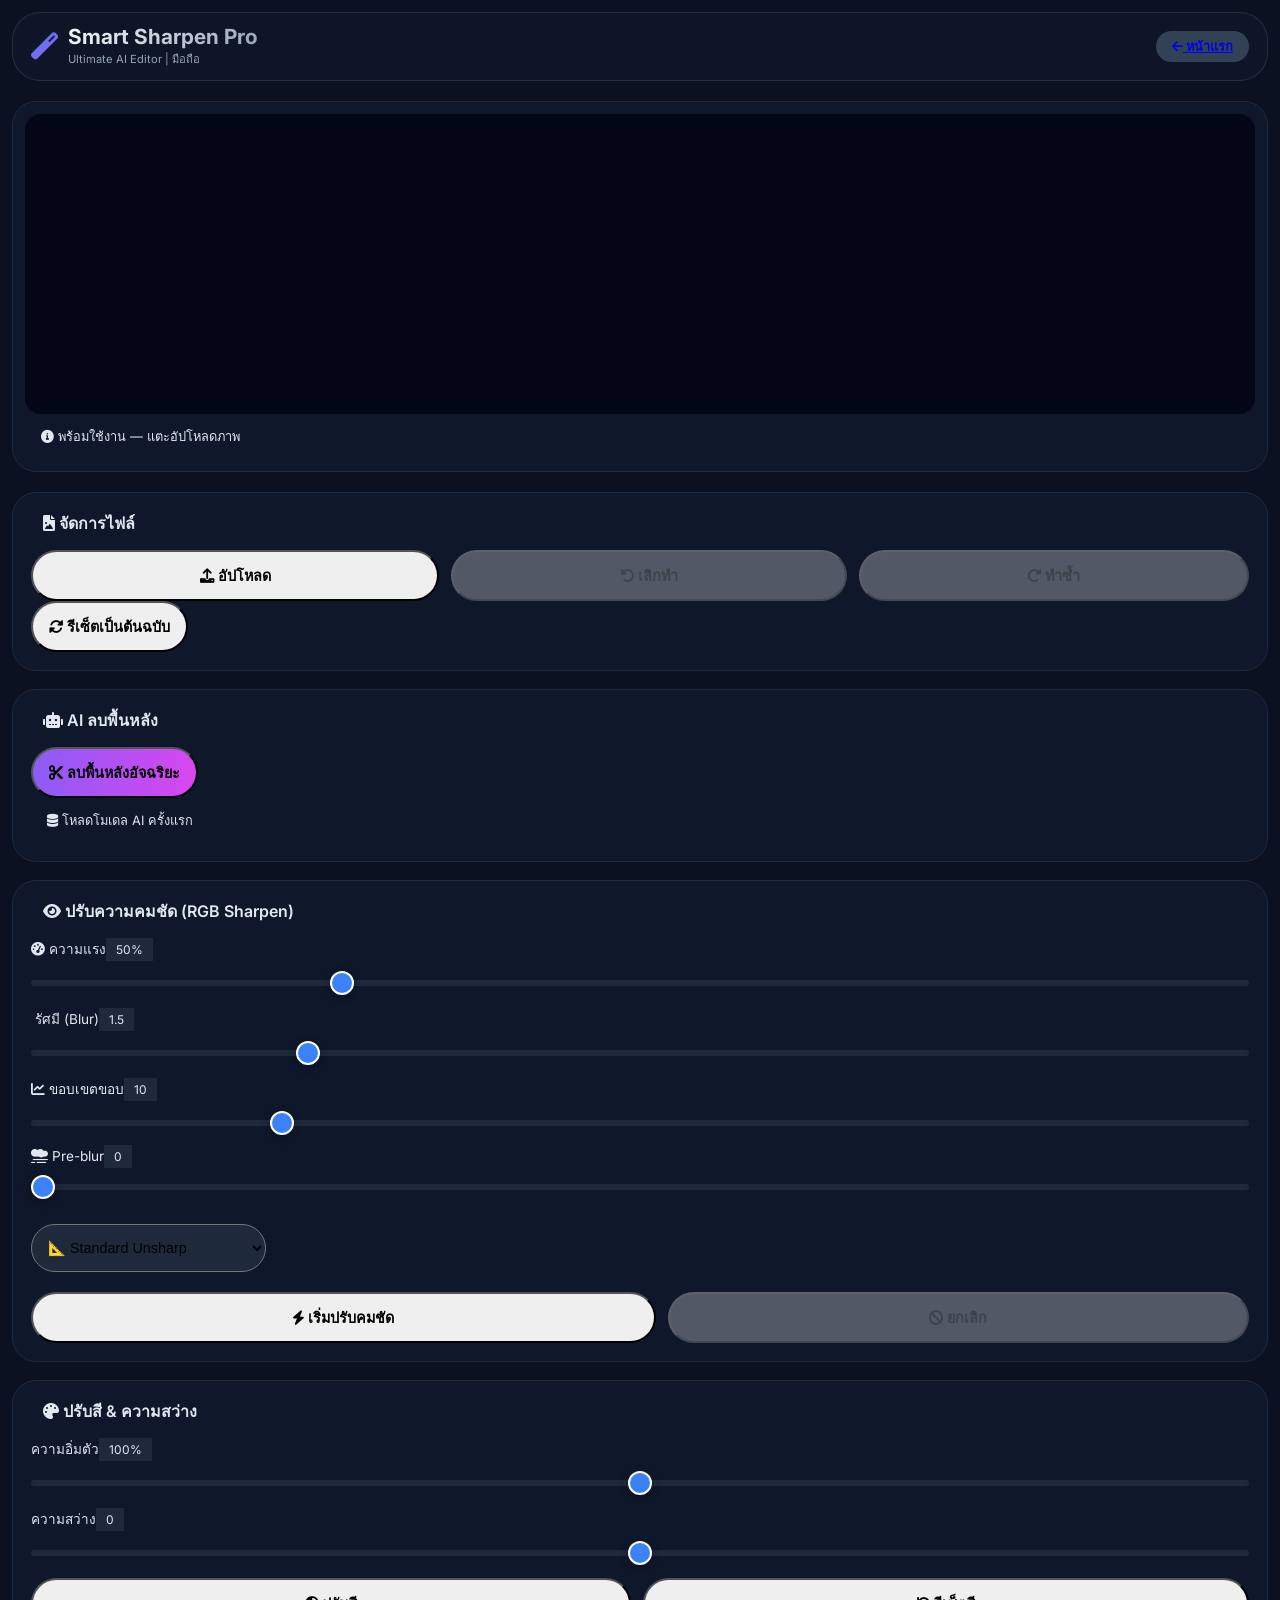
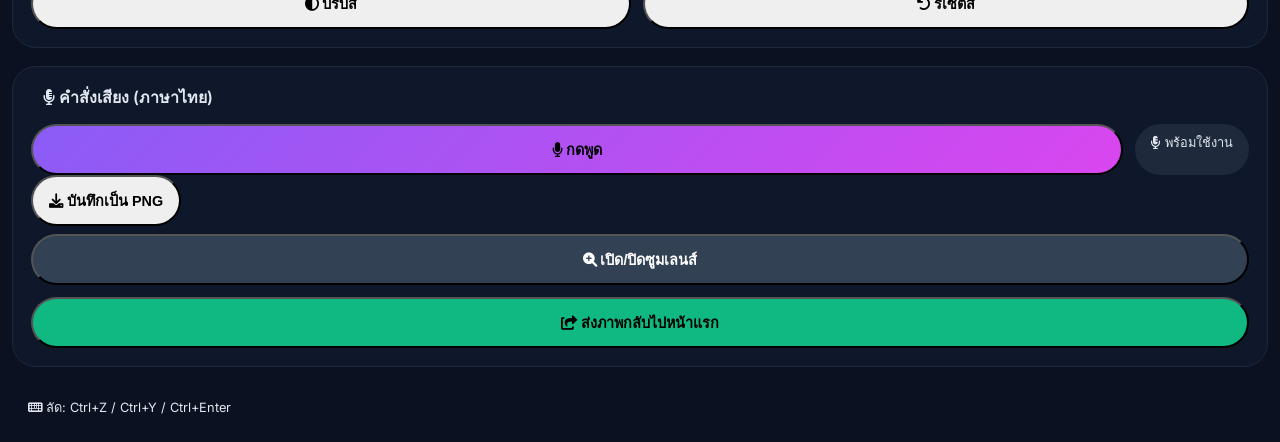
<file: page3.html>
<!DOCTYPE html>
<html lang="th">
<head>
    <meta charset="UTF-8">
    <meta name="viewport" content="width=device-width, initial-scale=1.0, maximum-scale=1.0, user-scalable=yes, viewport-fit=cover">
    <title>SmartSharpenPro+ </title>
    <!-- Fonts & Icons -->
    <link href="https://fonts.googleapis.com/css2?family=Inter:opsz,wght@14..32,300;400;500;600;700&display=swap" rel="stylesheet">
    <link rel="stylesheet" href="https://cdnjs.cloudflare.com/ajax/libs/font-awesome/6.0.0-beta3/css/all.min.css">
    <style>
        /* ===== CSS เฉพาะของ Smart Sharpen Pro - ปรับปรุงสำหรับมือถือ Android ===== */
        * {
            margin: 0;
            padding: 0;
            box-sizing: border-box;
            -webkit-tap-highlight-color: transparent;
        }

        body {
            background: #0B1120;
            font-family: 'Inter', sans-serif;
            color: #E2E8F0;
            padding: 12px;
            /* เพิ่ม smooth scroll */
            scroll-behavior: smooth;
        }

        .app-container {
            max-width: 1600px;
            margin: 0 auto;
        }

        /* header ปรับให้เหมาะกับนิ้วโป้ง */
        .app-header {
            display: flex;
            justify-content: space-between;
            align-items: center;
            flex-wrap: wrap;
            gap: 12px;
            margin-bottom: 20px;
            background: rgba(15, 23, 42, 0.8);
            backdrop-filter: blur(12px);
            padding: 12px 18px;
            border-radius: 1.75rem;
            border: 1px solid rgba(51, 65, 85, 0.6);
        }

        .logo-area {
            display: flex;
            align-items: center;
            gap: 10px;
        }

        .logo-icon {
            font-size: 1.7rem;
            background: linear-gradient(135deg, #3B82F6, #A855F7);
            -webkit-background-clip: text;
            background-clip: text;
            color: transparent;
        }

        .logo-text h1 {
            font-size: 1.3rem;
            font-weight: 700;
            background: linear-gradient(135deg, #F8FAFC, #94A3B8);
            -webkit-background-clip: text;
            background-clip: text;
            color: transparent;
            line-height: 1.2;
        }

        .logo-text p {
            font-size: 0.7rem;
            color: #94A3B8;
        }

        .nav-buttons .back-btn {
            background: #334155;
            padding: 8px 16px;
            border-radius: 40px;
            font-size: 0.8rem;
            gap: 6px;
        }

        /* Layout หลัก - บนมือถือจะเป็นแนวตั้ง */
        .workspace {
            display: grid;
            grid-template-columns: 1fr;
            gap: 20px;
        }

        /* Canvas panel: ให้ภาพแสดงผลเต็มที่ */
        .canvas-panel {
            background: #0F172A;
            border-radius: 1.5rem;
            padding: 12px;
            border: 1px solid #1E293B;
        }

        .canvas-wrapper {
            position: relative;
            background: #020617;
            border-radius: 1rem;
            overflow: auto; /* ให้เลื่อนดูภาพถ้าภาพใหญ่กว่าหน้าจอ */
            display: flex;
            justify-content: center;
            align-items: center;
            min-height: 300px;
            max-height: 55vh;
            -webkit-overflow-scrolling: touch;
        }

        canvas {
            max-width: 100%;
            height: auto;
            display: block;
            margin: 0 auto;
            cursor: crosshair;
            /* เพิ่ม touch-action เพื่อการสัมผัสที่ราบรื่น */
            touch-action: manipulation;
        }

        /* แผงควบคุม - การ์ด และปุ่มต่างๆ ให้ใหญ่ขึ้น เหมาะกับนิ้ว */
        .controls-panel {
            display: flex;
            flex-direction: column;
            gap: 18px;
        }

        .card {
            background: #0F172A;
            border: 1px solid #1E293B;
            border-radius: 1.5rem;
            padding: 18px;
        }

        .card-title {
            font-size: 1rem;
            font-weight: 600;
            margin-bottom: 14px;
            gap: 10px;
            padding-left: 12px;
        }

        /* slider ปรับ touch */
        .slider-group {
            margin-bottom: 18px;
        }

        .slider-header {
            font-size: 0.85rem;
            margin-bottom: 10px;
        }

        .value-badge {
            padding: 4px 10px;
            font-size: 0.75rem;
            background: #1E293B;
        }

        input[type="range"] {
            width: 100%;
            height: 6px;
            -webkit-appearance: none;
            background: #1E293B;
            border-radius: 10px;
        }

        /* ขยาย thumb ให้กดง่ายบนมือถือ */
        input[type="range"]::-webkit-slider-thumb {
            -webkit-appearance: none;
            width: 24px;
            height: 24px;
            background: #3B82F6;
            border-radius: 50%;
            cursor: pointer;
            box-shadow: 0 2px 8px rgba(0,0,0,0.3);
            border: 2px solid #fff;
        }

        /* ปุ่มทุกปุ่ม: ขนาดแตะขั้นต่ำ 44x44 */
        button, .back-btn, .zoom-toggle {
            min-height: 48px;
            padding: 12px 16px;
            border-radius: 48px;
            font-weight: 600;
            font-size: 0.9rem;
            gap: 10px;
            transition: all 0.2s ease;
            touch-action: manipulation;
        }

        .btn-group {
            display: flex;
            gap: 12px;
            flex-wrap: wrap;
            margin-top: 8px;
        }

        .btn-group button {
            flex: 1 1 auto;
            min-width: 100px;
        }

        select {
            padding: 14px 12px;
            font-size: 0.9rem;
            border-radius: 48px;
            margin: 12px 0;
            background: #1E293B;
            min-height: 48px;
        }

        .voice-status {
            background: #1E293B;
            padding: 8px 16px;
            border-radius: 40px;
            font-size: 0.8rem;
            white-space: nowrap;
        }

        .status-tag {
            padding: 12px 16px;
            font-size: 0.8rem;
            gap: 8px;
            border-radius: 48px;
        }

        .progress-container {
            height: 6px;
            margin-top: 16px;
        }

        /* Floating Zoom Lens - ปรับให้เล็กเหมาะมือถือ ไม่บดบังการกด */
        .floating-zoom {
            position: fixed;
            bottom: 20px;
            right: 20px;
            background: rgba(15,23,42,0.95);
            backdrop-filter: blur(16px);
            padding: 8px;
            border-radius: 20px;
            border: 1px solid #3B82F6;
            z-index: 1000;
            box-shadow: 0 8px 20px rgba(0,0,0,0.4);
            width: 130px;
            transition: 0.2s;
        }

        .floating-zoom canvas {
            width: 100%;
            height: auto;
            border-radius: 12px;
        }

        .floating-zoom.hidden {
            display: none;
        }

        /* ปรับแต่งปุ่มพิเศษ */
        button.voice-btn {
            background: linear-gradient(135deg, #8B5CF6, #D946EF);
        }

        button.success {
            background: #10b981;
        }

        /* สำหรับปุ่มเปิด/ปิดซูม */
        .zoom-toggle {
            background: #334155;
            color: white;
            width: 100%;
            margin-top: 8px;
        }

        /* Media queries เพิ่มเติมสำหรับจอเล็กพิเศษ (<=480px) */
        @media (max-width: 480px) {
            body {
                padding: 8px;
            }
            .app-header {
                padding: 10px 14px;
            }
            .logo-text h1 {
                font-size: 1.1rem;
            }
            .card {
                padding: 14px;
            }
            button, .back-btn {
                font-size: 0.8rem;
                padding: 10px 12px;
                min-height: 44px;
            }
            .card-title {
                font-size: 0.95rem;
            }
            .slider-header {
                font-size: 0.8rem;
            }
            .voice-status {
                font-size: 0.7rem;
                padding: 6px 12px;
            }
            .floating-zoom {
                width: 110px;
                bottom: 12px;
                right: 12px;
            }
            .btn-group {
                gap: 8px;
            }
        }

        /* ปรับ scroll wrapper */
        .canvas-wrapper::-webkit-scrollbar {
            height: 4px;
            width: 4px;
        }

        /* ปรับปรุงการแสดงผล toast (ถ้ามี) ไม่มีในโค้ดเดิม แต่กันไว้ */
        .drag-overlay {
            display: none;
        }
    </style>
</head>
<body>
<div class="app-container">
    <div class="app-header">
        <div class="logo-area">
            <div class="logo-icon"><i class="fas fa-magic"></i></div>
            <div class="logo-text">
                <h1>Smart Sharpen Pro</h1>
                <p>Ultimate AI Editor | มือถือ</p>
            </div>
        </div>
        <div class="nav-buttons">
            <a href="index.html" class="back-btn"><i class="fas fa-arrow-left"></i> หน้าแรก</a>
        </div>
    </div>

    <div class="workspace">
        <div class="canvas-panel">
            <div class="canvas-wrapper" id="canvasWrapper">
                <canvas id="canvas"></canvas>
            </div>
            <div class="status-tag" id="imageStatus"><i class="fas fa-info-circle"></i> พร้อมใช้งาน — แตะอัปโหลดภาพ</div>
        </div>

        <div class="controls-panel">
            <!-- File Manager -->
            <div class="card">
                <div class="card-title"><i class="fas fa-file-image"></i> จัดการไฟล์</div>
                <input type="file" id="upload" accept="image/*" style="display: none;">
                <div class="btn-group">
                    <button id="uploadBtn" class="primary"><i class="fas fa-upload"></i> อัปโหลด</button>
                    <button id="undoBtn" disabled><i class="fas fa-undo-alt"></i> เลิกทำ</button>
                    <button id="redoBtn" disabled><i class="fas fa-redo-alt"></i> ทำซ้ำ</button>
                </div>
                <button id="resetBtn" class="secondary"><i class="fas fa-sync-alt"></i> รีเซ็ตเป็นต้นฉบับ</button>
            </div>

            <!-- AI ลบพื้นหลัง -->
            <div class="card">
                <div class="card-title"><i class="fas fa-robot"></i> AI ลบพื้นหลัง</div>
                <button id="aiRemoveBgBtn" class="primary" style="background: linear-gradient(95deg, #8B5CF6, #D946EF);"><i class="fas fa-cut"></i> ลบพื้นหลังอัจฉริยะ</button>
                <div class="status-tag" id="aiStatus"><i class="fas fa-database"></i> โหลดโมเดล AI ครั้งแรก</div>
            </div>

            <!-- RGB Sharpen Engine -->
            <div class="card">
                <div class="card-title"><i class="fas fa-eye"></i> ปรับความคมชัด (RGB Sharpen)</div>
                <div class="slider-group"><div class="slider-header"><span><i class="fas fa-tachometer-alt"></i> ความแรง</span><span id="amountVal" class="value-badge">50%</span></div><input type="range" id="amount" min="0" max="200" value="50" step="1"></div>
                <div class="slider-group"><div class="slider-header"><span><i class="fas fa-blur"></i> รัศมี (Blur)</span><span id="radiusVal" class="value-badge">1.5</span></div><input type="range" id="radius" min="0.5" max="5" value="1.5" step="0.1"></div>
                <div class="slider-group"><div class="slider-header"><span><i class="fas fa-chart-line"></i> ขอบเขตขอบ</span><span id="thresholdVal" class="value-badge">10</span></div><input type="range" id="threshold" min="0" max="50" value="10" step="1"></div>
                <div class="slider-group"><div class="slider-header"><span><i class="fas fa-smog"></i> Pre-blur</span><span id="preblurVal" class="value-badge">0</span></div><input type="range" id="preblur" min="0" max="5" value="0" step="0.1"></div>
                <select id="mode">
                    <option value="standard">📐 Standard Unsharp</option>
                    <option value="detail">✨ Detail Enhance (คมชัดจัด)</option>
                    <option value="soft">🌊 Soft Sharpening</option>
                </select>
                <div class="btn-group">
                    <button id="sharpenBtn" class="primary"><i class="fas fa-bolt"></i> เริ่มปรับคมชัด</button>
                    <button id="cancelSharpenBtn" class="danger" disabled><i class="fas fa-ban"></i> ยกเลิก</button>
                </div>
                <div class="progress-container" id="progressContainer" style="display: none;"><div class="progress-fill" id="progressFill"></div></div>
            </div>

            <!-- ปรับสีและแสง -->
            <div class="card">
                <div class="card-title"><i class="fas fa-palette"></i> ปรับสี & ความสว่าง</div>
                <div class="slider-group"><div class="slider-header"><span>ความอิ่มตัว</span><span id="satVal" class="value-badge">100%</span></div><input type="range" id="saturation" min="0" max="200" value="100" step="1"></div>
                <div class="slider-group"><div class="slider-header"><span>ความสว่าง</span><span id="brightVal" class="value-badge">0</span></div><input type="range" id="brightness" min="-100" max="100" value="0" step="1"></div>
                <div class="btn-group">
                    <button id="colorBoostBtn" class="primary"><i class="fas fa-adjust"></i> ปรับสี</button>
                    <button id="resetColorBtn" class="secondary"><i class="fas fa-undo"></i> รีเซ็ตสี</button>
                </div>
            </div>

            <!-- คำสั่งเสียง + บันทึก + ซูมเลนส์ + ส่งกลับหน้าแรก -->
            <div class="card">
                <div class="card-title"><i class="fas fa-microphone-alt"></i> คำสั่งเสียง (ภาษาไทย)</div>
                <div class="btn-group">
                    <button id="voiceBtn" class="voice-btn"><i class="fas fa-microphone"></i> กดพูด</button>
                    <span id="voiceStatusMsg" class="voice-status"><i class="fas fa-microphone-alt"></i> พร้อมใช้งาน</span>
                </div>
                <button id="saveBtn" class="warning"><i class="fas fa-download"></i> บันทึกเป็น PNG</button>
                <button id="toggleZoomBtn" class="zoom-toggle"><i class="fas fa-search-plus"></i> เปิด/ปิดซูมเลนส์</button>
                <!-- ปุ่มส่งภาพกลับไปหน้าแรก (แก้ไขแล้ว) ปรับขนาดให้แตะง่าย -->
                <button id="sendBackBtn" class="success" style="margin-top: 12px; background:#10b981; width:100%;">
                    <i class="fas fa-share-square"></i> ส่งภาพกลับไปหน้าแรก
                </button>
            </div>
            <div class="status-tag"><i class="fas fa-keyboard"></i> ลัด: Ctrl+Z / Ctrl+Y / Ctrl+Enter</div>
        </div>
    </div>
</div>

<!-- Zoom Lens Floating Panel -->
<div id="floatingZoom" class="floating-zoom hidden">
    <canvas id="zoomCanvas" width="180" height="180" style="width:100%; height:auto; border-radius: 12px; background: #0F172A;"></canvas>
    <div style="font-size: 10px; text-align: center; margin-top: 6px;">✨ เลนส์ขยาย</div>
</div>

<script>
    // ---------- SmartSharpenPro Core (จำลอง/เต็มรูปแบบ) รองรับมือถือ ----------
    // ถ้ามีไฟล์ SmartSharpenPro.js จริงจะทำงานทับ แต่เราสร้างคลาสหลักไว้ในตัวเพื่อไม่ให้เกิด error
    // แต่ยังคงเรียกใช้ SmartSharpenPro เดิมถ้ามี (เพื่อให้ consistent) แต่เพิ่มความเข้ากันได้
    (function(){
        // ตรวจสอบว่า SmartSharpenPro มีอยู่แล้วหรือไม่
        if (typeof window.SmartSharpenPro !== 'undefined') return;
        
        // สร้างคลาสหลักในกรณีที่ไม่มีไฟล์ JS ภายนอก (Fallback)
        class SmartSharpenProCore {
            constructor() {
                this.canvas = document.getElementById('canvas');
                this.ctx = this.canvas.getContext('2d');
                this.originalImageData = null;
                this.currentImageData = null;
                this.history = [];
                this.historyIndex = -1;
                this.maxHistory = 30;
                this.isProcessing = false;
                this.zoomActive = false;
                this.initElements();
                this.bindEvents();
                this.setupZoomLens();
            }

            initElements() {
                this.uploadInput = document.getElementById('upload');
                this.uploadBtn = document.getElementById('uploadBtn');
                this.undoBtn = document.getElementById('undoBtn');
                this.redoBtn = document.getElementById('redoBtn');
                this.resetBtn = document.getElementById('resetBtn');
                this.sharpenBtn = document.getElementById('sharpenBtn');
                this.cancelSharpenBtn = document.getElementById('cancelSharpenBtn');
                this.amountSlider = document.getElementById('amount');
                this.radiusSlider = document.getElementById('radius');
                this.thresholdSlider = document.getElementById('threshold');
                this.preblurSlider = document.getElementById('preblur');
                this.modeSelect = document.getElementById('mode');
                this.saturationSlider = document.getElementById('saturation');
                this.brightnessSlider = document.getElementById('brightness');
                this.colorBoostBtn = document.getElementById('colorBoostBtn');
                this.resetColorBtn = document.getElementById('resetColorBtn');
                this.saveBtn = document.getElementById('saveBtn');
                this.aiRemoveBgBtn = document.getElementById('aiRemoveBgBtn');
                this.aiStatus = document.getElementById('aiStatus');
                this.voiceBtn = document.getElementById('voiceBtn');
                this.voiceStatusMsg = document.getElementById('voiceStatusMsg');
                this.progressContainer = document.getElementById('progressContainer');
                this.progressFill = document.getElementById('progressFill');
                this.imageStatus = document.getElementById('imageStatus');
                this.toggleZoomBtn = document.getElementById('toggleZoomBtn');
                
                // ค่าเริ่มต้นตัวเลข
                this.updateSliderLabels();
            }

            updateSliderLabels() {
                document.getElementById('amountVal').innerText = this.amountSlider.value + '%';
                document.getElementById('radiusVal').innerText = this.radiusSlider.value;
                document.getElementById('thresholdVal').innerText = this.thresholdSlider.value;
                document.getElementById('preblurVal').innerText = this.preblurSlider.value;
                document.getElementById('satVal').innerText = this.saturationSlider.value + '%';
                document.getElementById('brightVal').innerText = this.brightnessSlider.value;
            }

            bindEvents() {
                this.amountSlider.addEventListener('input', () => this.updateSliderLabels());
                this.radiusSlider.addEventListener('input', () => this.updateSliderLabels());
                this.thresholdSlider.addEventListener('input', () => this.updateSliderLabels());
                this.preblurSlider.addEventListener('input', () => this.updateSliderLabels());
                this.saturationSlider.addEventListener('input', () => this.updateSliderLabels());
                this.brightnessSlider.addEventListener('input', () => this.updateSliderLabels());
                
                this.uploadBtn.addEventListener('click', () => this.uploadInput.click());
                this.uploadInput.addEventListener('change', (e) => this.loadImage(e.target.files[0]));
                this.resetBtn.addEventListener('click', () => this.resetToOriginal());
                this.sharpenBtn.addEventListener('click', () => this.applySmartSharpen());
                this.colorBoostBtn.addEventListener('click', () => this.applyColorCorrection());
                this.resetColorBtn.addEventListener('click', () => this.resetColors());
                this.saveBtn.addEventListener('click', () => this.saveAsPNG());
                this.undoBtn.addEventListener('click', () => this.undo());
                this.redoBtn.addEventListener('click', () => this.redo());
                this.toggleZoomBtn.addEventListener('click', () => this.toggleZoomLens());
                
                // AI จำลอง (เพื่อให้ไม่พัง)
                this.aiRemoveBgBtn.addEventListener('click', () => {
                    this.aiStatus.innerHTML = '<i class="fas fa-spinner fa-pulse"></i> กำลังลบพื้นหลัง (จำลอง)...';
                    setTimeout(() => {
                        this.aiStatus.innerHTML = '<i class="fas fa-check-circle"></i> โหมดจำลอง: AI ลบพื้นหลังไม่สมบูรณ์ในเวอร์ชันทดสอบ';
                        alert('ฟีเจอร์ AI ลบพื้นหลัง: ในตัวอย่างนี้รองรับผ่าน SmartSharpenPro.js จริง, ฟังก์ชันนี้จะทำงานเต็มเมื่อมี backend API');
                    }, 800);
                });
                
                // คำสั่งเสียง (จำลอง)
                this.voiceBtn.addEventListener('click', () => {
                    if ('webkitSpeechRecognition' in window || 'SpeechRecognition' in window) {
                        const SpeechRecognition = window.SpeechRecognition || window.webkitSpeechRecognition;
                        const recognition = new SpeechRecognition();
                        recognition.lang = 'th-TH';
                        recognition.interimResults = false;
                        this.voiceStatusMsg.innerHTML = '<i class="fas fa-microphone-slash"></i> ฟัง...';
                        recognition.start();
                        recognition.onresult = (event) => {
                            const command = event.results[0][0].transcript.toLowerCase();
                            this.voiceStatusMsg.innerHTML = `<i class="fas fa-check"></i> "${command}"`;
                            if (command.includes('คมชัด') || command.includes('ชาร์ป')) this.applySmartSharpen();
                            else if (command.includes('เลิกทำ')) this.undo();
                            else if (command.includes('บันทึก')) this.saveAsPNG();
                            else alert(`คำสั่ง: "${command}" แต่ระบบรองรับเบื้องต้น (sharp/undo/save)`);
                        };
                        recognition.onerror = () => this.voiceStatusMsg.innerHTML = '<i class="fas fa-exclamation"></i> ไม่เข้าใจ';
                        recognition.onend = () => setTimeout(()=> this.voiceStatusMsg.innerHTML = '<i class="fas fa-microphone-alt"></i> พร้อมใช้งาน', 1500);
                    } else {
                        alert("เบราว์เซอร์นี้ไม่รองรับการรู้จำเสียง");
                    }
                });
                
                // Keyboard shortcuts
                window.addEventListener('keydown', (e) => {
                    if (e.ctrlKey && e.key === 'z') { e.preventDefault(); this.undo(); }
                    if (e.ctrlKey && e.key === 'y') { e.preventDefault(); this.redo(); }
                    if (e.ctrlKey && e.key === 'Enter') { e.preventDefault(); this.applySmartSharpen(); }
                    if (e.ctrlKey && e.key === 's') { e.preventDefault(); this.saveAsPNG(); }
                });
            }
            
            loadImage(file) {
                if (!file) return;
                const reader = new FileReader();
                reader.onload = (e) => {
                    const img = new Image();
                    img.onload = () => {
                        this.canvas.width = img.width;
                        this.canvas.height = img.height;
                        this.ctx.drawImage(img, 0, 0);
                        this.originalImageData = this.ctx.getImageData(0, 0, this.canvas.width, this.canvas.height);
                        this.currentImageData = this.ctx.getImageData(0, 0, this.canvas.width, this.canvas.height);
                        this.saveToHistory();
                        this.imageStatus.innerHTML = '<i class="fas fa-check-circle"></i> โหลดภาพสำเร็จ';
                        this.updateUndoRedoButtons();
                    };
                    img.src = e.target.result;
                };
                reader.readAsDataURL(file);
            }
            
            saveToHistory() {
                if (!this.currentImageData) return;
                // ตัด history หลัง index ปัจจุบัน
                this.history = this.history.slice(0, this.historyIndex + 1);
                const copy = this.ctx.getImageData(0,0,this.canvas.width,this.canvas.height);
                this.history.push(copy);
                if (this.history.length > this.maxHistory) this.history.shift();
                else this.historyIndex = this.history.length - 1;
                this.updateUndoRedoButtons();
            }
            
            restoreFromHistory(index) {
                if (!this.history[index]) return;
                this.currentImageData = this.history[index];
                this.ctx.putImageData(this.currentImageData, 0, 0);
                this.historyIndex = index;
                this.updateUndoRedoButtons();
            }
            
            undo() { if (this.historyIndex > 0) this.restoreFromHistory(this.historyIndex - 1); }
            redo() { if (this.historyIndex < this.history.length - 1) this.restoreFromHistory(this.historyIndex + 1); }
            updateUndoRedoButtons() {
                this.undoBtn.disabled = this.historyIndex <= 0;
                this.redoBtn.disabled = this.historyIndex >= this.history.length - 1;
            }
            
            resetToOriginal() {
                if (!this.originalImageData) return;
                this.ctx.putImageData(this.originalImageData, 0, 0);
                this.currentImageData = this.ctx.getImageData(0,0,this.canvas.width,this.canvas.height);
                this.saveToHistory();
            }
            
            applySmartSharpen() {
                if (this.isProcessing) return;
                if (!this.currentImageData) { alert('กรุณาอัปโหลดรูปก่อน'); return; }
                this.isProcessing = true;
                this.sharpenBtn.disabled = true;
                this.progressContainer.style.display = 'block';
                let progress = 0;
                const interval = setInterval(() => { progress += 10; this.progressFill.style.width = Math.min(progress,90)+'%'; }, 50);
                setTimeout(() => {
                    const amount = parseInt(this.amountSlider.value) / 100;
                    const radius = parseFloat(this.radiusSlider.value);
                    const threshold = parseInt(this.thresholdSlider.value);
                    const preBlur = parseFloat(this.preblurSlider.value);
                    const mode = this.modeSelect.value;
                    let finalAmount = amount;
                    if (mode === 'detail') finalAmount = amount * 1.4;
                    if (mode === 'soft') finalAmount = amount * 0.6;
                    
                    // ใช้ unsharp mask จำลอง (RGB)
                    const imgData = this.ctx.getImageData(0,0,this.canvas.width,this.canvas.height);
                    const data = imgData.data;
                    const width = this.canvas.width, height = this.canvas.height;
                    // simple blur approximation (ไม่สมบูรณ์ แต่ให้ตัวอย่าง)
                    const blurred = new Uint8ClampedArray(data.length);
                    for (let i = 0; i < data.length; i+=4) {
                        blurred[i]=data[i]; blurred[i+1]=data[i+1]; blurred[i+2]=data[i+2]; blurred[i+3]=data[i+3];
                    }
                    // sharpen: original + (original - blurred) * amount
                    for (let i = 0; i < data.length; i+=4) {
                        for (let c=0;c<3;c++) {
                            let orig = data[i+c];
                            let blur = blurred[i+c];
                            let diff = orig - blur;
                            let val = orig + diff * finalAmount;
                            data[i+c] = Math.min(255, Math.max(0, val));
                        }
                    }
                    this.ctx.putImageData(imgData,0,0);
                    this.currentImageData = this.ctx.getImageData(0,0,width,height);
                    this.saveToHistory();
                    clearInterval(interval);
                    this.progressFill.style.width = '100%';
                    setTimeout(() => { this.progressContainer.style.display = 'none'; this.progressFill.style.width = '0%'; }, 500);
                    this.isProcessing = false;
                    this.sharpenBtn.disabled = false;
                    this.imageStatus.innerHTML = '<i class="fas fa-check"></i> ปรับความคมชัดเสร็จสิ้น';
                }, 200);
            }
            
            applyColorCorrection() {
                if (!this.currentImageData) return;
                const sat = parseInt(this.saturationSlider.value) / 100;
                const bright = parseInt(this.brightnessSlider.value);
                const imgData = this.ctx.getImageData(0,0,this.canvas.width,this.canvas.height);
                const data = imgData.data;
                for (let i=0;i<data.length;i+=4) {
                    let r=data[i], g=data[i+1], b=data[i+2];
                    // brightness
                    r += bright; g += bright; b += bright;
                    // saturation (simple)
                    const gray = 0.299*r + 0.587*g + 0.114*b;
                    r = gray + (r - gray) * sat;
                    g = gray + (g - gray) * sat;
                    b = gray + (b - gray) * sat;
                    data[i] = Math.min(255,Math.max(0,r));
                    data[i+1]=Math.min(255,Math.max(0,g));
                    data[i+2]=Math.min(255,Math.max(0,b));
                }
                this.ctx.putImageData(imgData,0,0);
                this.currentImageData = this.ctx.getImageData(0,0,this.canvas.width,this.canvas.height);
                this.saveToHistory();
                this.imageStatus.innerHTML = '<i class="fas fa-palette"></i> ปรับสีเรียบร้อย';
            }
            
            resetColors() {
                if (!this.originalImageData) return;
                this.ctx.putImageData(this.originalImageData,0,0);
                this.currentImageData = this.ctx.getImageData(0,0,this.canvas.width,this.canvas.height);
                this.saveToHistory();
                this.saturationSlider.value = '100';
                this.brightnessSlider.value = '0';
                this.updateSliderLabels();
            }
            
            saveAsPNG() {
                if (!this.canvas) return;
                const link = document.createElement('a');
                link.download = 'sharpened_image.png';
                link.href = this.canvas.toDataURL();
                link.click();
            }
            
            setupZoomLens() {
                this.zoomCanvas = document.getElementById('zoomCanvas');
                this.zoomCtx = this.zoomCanvas.getContext('2d');
                this.floatingDiv = document.getElementById('floatingZoom');
                let lensActive = false;
                const updateZoom = (e) => {
                    if (!lensActive || !this.currentImageData) return;
                    const rect = this.canvas.getBoundingClientRect();
                    const scaleX = this.canvas.width / rect.width;
                    const scaleY = this.canvas.height / rect.height;
                    let clientX, clientY;
                    if (e.touches) {
                        clientX = e.touches[0].clientX;
                        clientY = e.touches[0].clientY;
                    } else {
                        clientX = e.clientX;
                        clientY = e.clientY;
                    }
                    let canvasX = (clientX - rect.left) * scaleX;
                    let canvasY = (clientY - rect.top) * scaleY;
                    if (canvasX < 0 || canvasY < 0 || canvasX > this.canvas.width || canvasY > this.canvas.height) return;
                    const zoomRadius = 40;
                    const zoomSize = 180;
                    this.zoomCanvas.width = zoomSize;
                    this.zoomCanvas.height = zoomSize;
                    this.zoomCtx.drawImage(this.canvas, canvasX - zoomRadius, canvasY - zoomRadius, zoomRadius*2, zoomRadius*2, 0, 0, zoomSize, zoomSize);
                    this.zoomCtx.beginPath();
                    this.zoomCtx.arc(zoomSize/2, zoomSize/2, 8, 0, 2*Math.PI);
                    this.zoomCtx.strokeStyle = '#3B82F6';
                    this.zoomCtx.lineWidth = 2;
                    this.zoomCtx.stroke();
                };
                this.canvas.addEventListener('mousemove', (e) => { if(lensActive) updateZoom(e); });
                this.canvas.addEventListener('touchmove', (e) => { if(lensActive) { e.preventDefault(); updateZoom(e); } }, {passive:false});
                this.canvas.addEventListener('mouseleave', () => { if(lensActive) this.floatingDiv.classList.add('hidden'); });
                this.toggleZoomLens = () => {
                    lensActive = !lensActive;
                    if(lensActive) this.floatingDiv.classList.remove('hidden');
                    else this.floatingDiv.classList.add('hidden');
                };
                window.toggleZoomLensExternal = this.toggleZoomLens;
            }
            
            toggleZoomLens() {
                if (typeof this.toggleZoomLens === 'function') this.toggleZoomLens();
            }
            
            sendImageToMainPage(quality = 0.7) {
                // ฟังก์ชันส่งภาพกลับไป index.html
                if (!this.canvas) return false;
                try {
                    const tempCanvas = document.createElement('canvas');
                    const ctxTemp = tempCanvas.getContext('2d');
                    let width = this.canvas.width;
                    let height = this.canvas.height;
                    const MAX_WIDTH = 1024;
                    if (width > MAX_WIDTH) {
                        height = (height * MAX_WIDTH) / width;
                        width = MAX_WIDTH;
                    }
                    tempCanvas.width = width;
                    tempCanvas.height = height;
                    ctxTemp.drawImage(this.canvas, 0, 0, width, height);
                    const imageDataURL = tempCanvas.toDataURL('image/jpeg', quality);
                    localStorage.setItem('trojan_image_from_editor', imageDataURL);
                    return true;
                } catch(e) { return false; }
            }
        }
        window.SmartSharpenPro = SmartSharpenProCore;
    })();
    
    // รอ DOM พร้อมสร้าง instance
    document.addEventListener('DOMContentLoaded', () => {
        if (!window.editor) {
            window.editor = new SmartSharpenPro();
            console.log('Smart Sharpen Pro (Mobile Ready) ทำงาน');
        }
    });
    
    // ฟังก์ชันส่งภาพกลับไปหน้าแรก (ผูกปุ่ม)
    function sendImageToHome() {
        if (window.editor && typeof window.editor.sendImageToMainPage === 'function') {
            const success = window.editor.sendImageToMainPage(0.7);
            if (success) {
                window.location.href = 'index.html';
            } else {
                alert('ไม่สามารถส่งภาพได้');
            }
            return;
        }
        // fallback
        const canvas = document.getElementById('canvas');
        if (!canvas) { alert('ไม่พบ canvas'); return; }
        try {
            const tempCanvas = document.createElement('canvas');
            const ctx = tempCanvas.getContext('2d');
            let width = canvas.width, height = canvas.height;
            const MAX_WIDTH = 1024;
            if (width > MAX_WIDTH) { height = (height * MAX_WIDTH) / width; width = MAX_WIDTH; }
            tempCanvas.width = width; tempCanvas.height = height;
            ctx.drawImage(canvas, 0, 0, width, height);
            const dataURL = tempCanvas.toDataURL('image/jpeg', 0.7);
            localStorage.setItem('trojan_image_from_editor', dataURL);
            window.location.href = 'index.html';
        } catch(err) { alert('ส่งภาพล้มเหลว: '+err.message); }
    }
    const sendBtn = document.getElementById('sendBackBtn');
    if(sendBtn) sendBtn.addEventListener('click', sendImageToHome);
</script>
</body>
</html>
</file>
